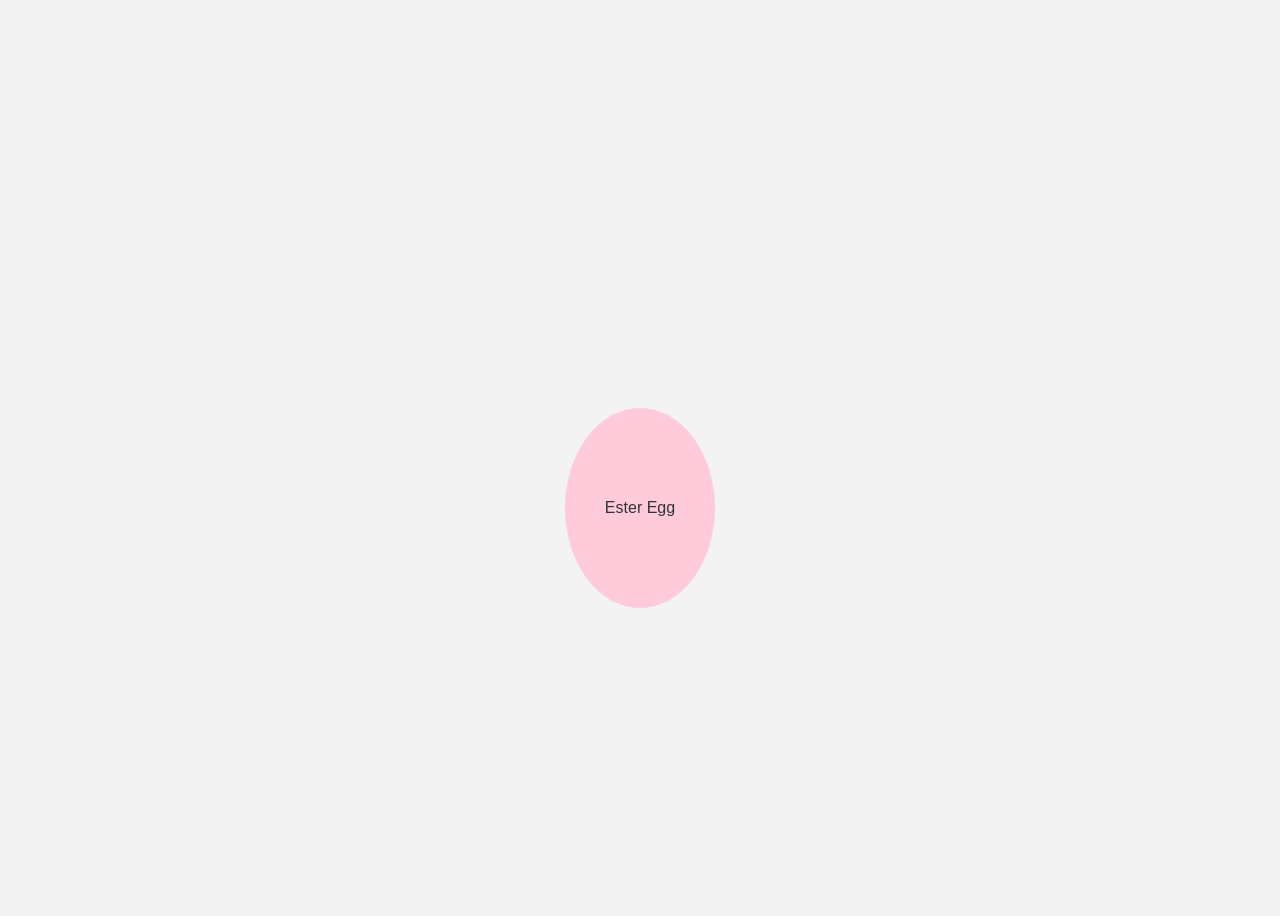
<file: index.html>
<!DOCTYPE html>
<html lang="en">
<head>
  <meta charset="UTF-8">
  <meta name="viewport" content="width=device-width, initial-scale=1.0">
  <link rel="stylesheet" href="styles.css">
  <title>Easter Egg Button</title>
</head>
<body>
  <button id="easterButton" class="easterButton">
    <span class="label">Ester Egg</span>
    <span class="bunny"></span>
  </button>

  <script src="script.js"></script>
</body>
</html>
</file>
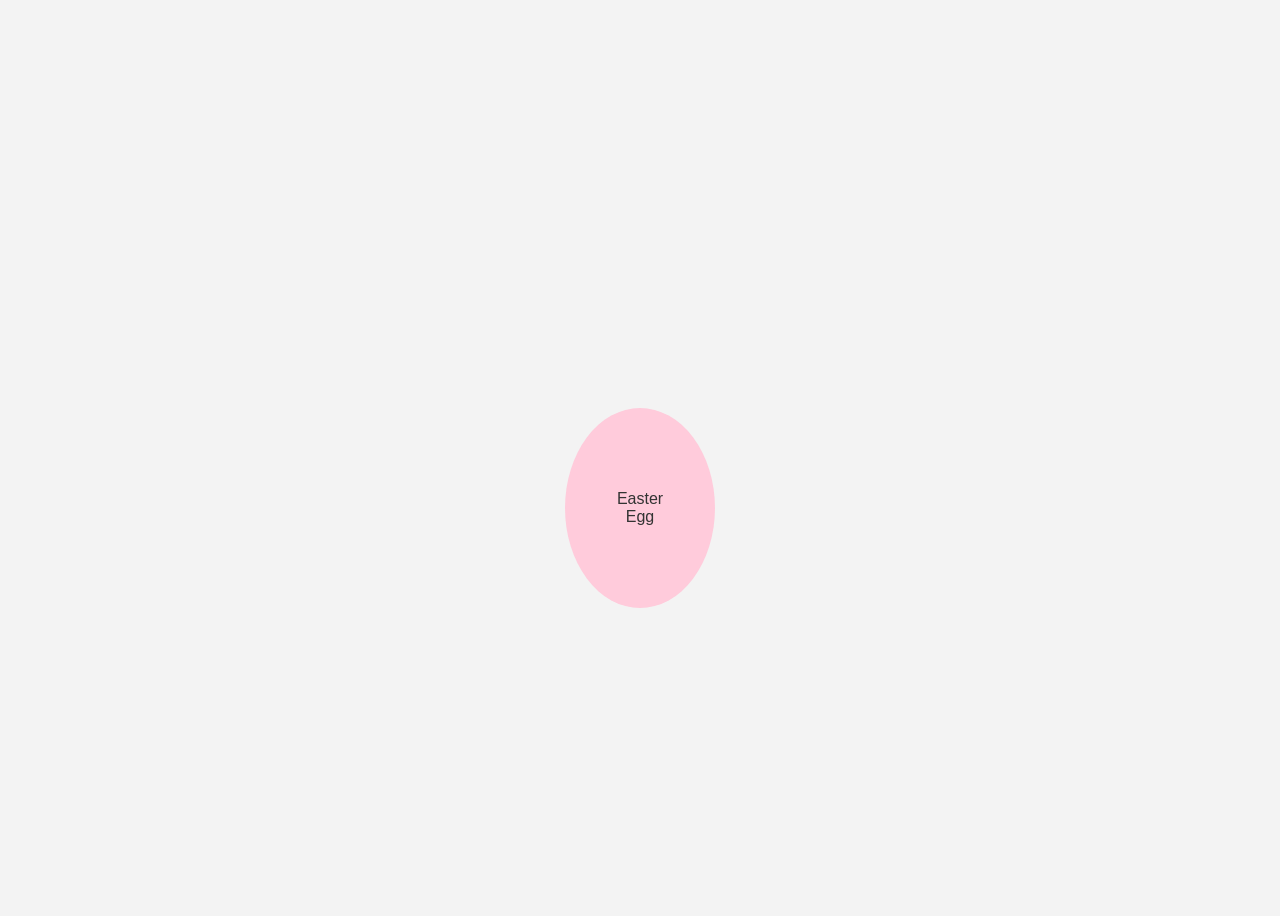
<file: button.html>
<!DOCTYPE html>
<html lang="en">
<head>
  <meta charset="UTF-8">
  <meta name="viewport" content="width=device-width, initial-scale=1.0">
  <link rel="stylesheet" href="styles.css">
  <title>Easter Egg Button</title>
</head>
<body>
  <button id="easterButton" class="easterButton">
    <span class="label">Easter Egg</span>
    <span class="bunny"></span>
  </button>

  <script src="script.js"></script>
</body>
</html>
</file>
<file: styles.css>
body {
  display: flex;
  justify-content: center;
  align-items: center;
  height: 100vh;
  background-color: #f3f3f3;
  font-family: 'Roboto', sans-serif;
}

.easterButton {
  position: relative;
  background-color: #ffcbdb;
  border: none;
  border-radius: 50%;
  width: 150px;
  height: 200px;
  cursor: pointer;
  transition: background-color 0.3s ease;
  overflow: hidden;
  transform: translateY(25%);
}

.easterButton .label {
  position: absolute;
  top: 50%;
  left: 50%;
  transform: translate(-50%, -50%);
  color: #333;
  font-size: 16px;
  font-weight: 300;
}

.easterButton .bunny {
  position: absolute;
  top: 50%;
  left: 50%;
  transform: translate(-50%, -50%);
  opacity: 0;
  transition: opacity 0.3s ease;
  background-image: url('https://emojicdn.elk.sh/🐰?style=twitter');
  background-size: contain;
  background-repeat: no-repeat;
  width: 100px;
  height: 100px;
}


.easterButton:hover .bunny {
  opacity: 1;
}



.easterButton.easterEgg {
  background-color: #a7e8fc;
}

.easterButton .label {
  transition: opacity 0.3s ease;
  opacity: 1;
}

.easterButton:hover .label {
  opacity: 0;
}

.confetti {
  position: absolute;
  width: 15px;
  height: 20px;
  background-color: #ffcbdb;
  border-radius: 50% 50% 50% 50% / 60% 60% 40% 40%;
  animation: confetti-fall 5s linear forwards;
}

@keyframes confetti-fall {
  0% {
    transform: translateY(-100vh) rotate(0deg);
  }
  100% {
    transform: translateY(100vh) rotate(360deg);
  }
}
</file>
